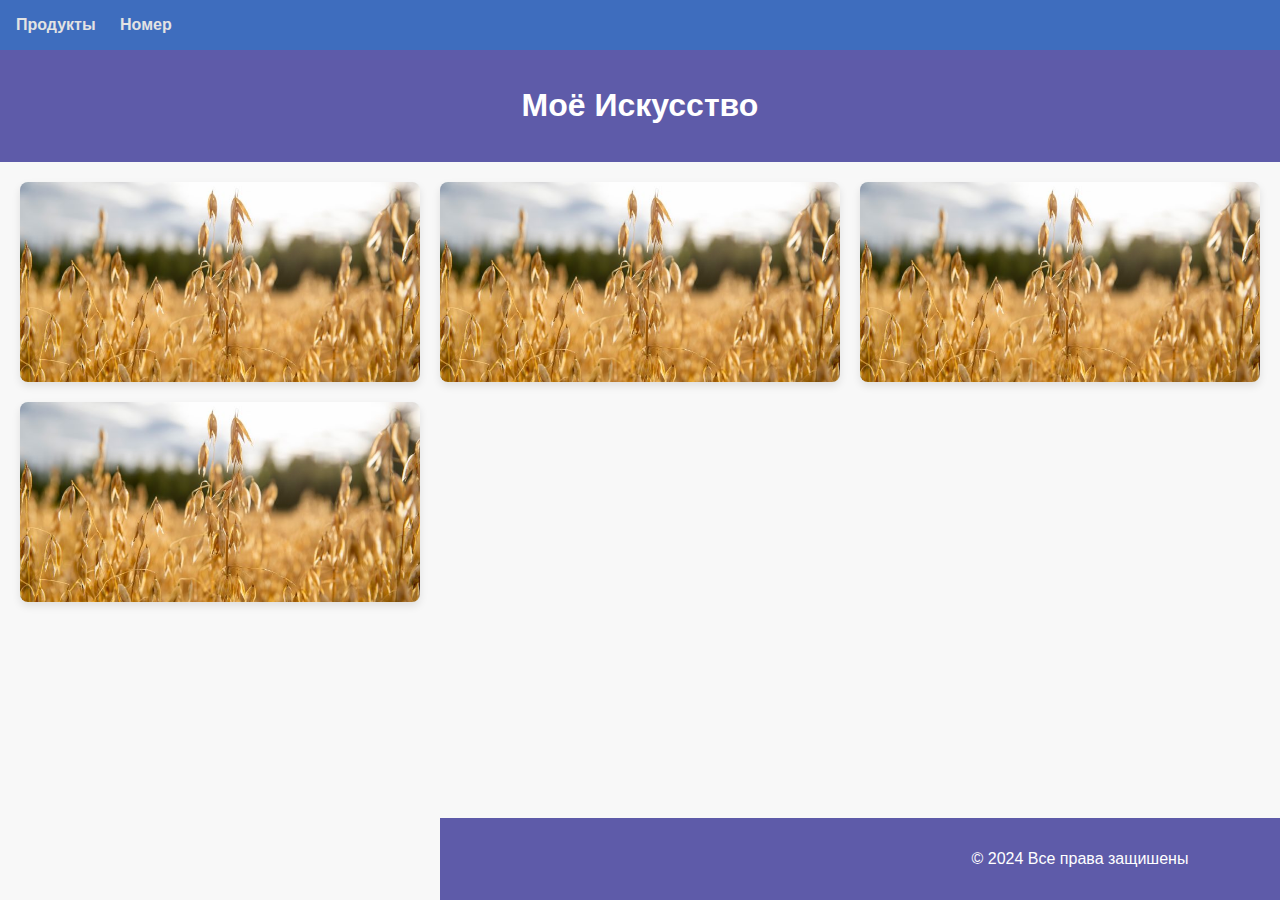
<file: index.html>
<!DOCTYPE html>
<html lang="en">
<head>
  <meta charset="UTF-8">
  <meta name="viewport" content="width=device-width, initial-scale=1.0">
  <link rel="stylesheet" href="styless.css">
  <title>Nails By Aygun</title>
</head>
<body>
  <style>
      nav {
        background-color: rgb(62, 109, 190);
        padding: 1em;
      }
  
      nav ul {
        list-style-type: none;
        margin: 0;
        padding: 0;
      }
  
      nav li {
        display: inline;
        margin-right: 20px;
      }
  
      nav a {
        text-decoration: none;
        color: #e3e3e3;
        font-weight: bold;
      }
      .head{
        background-color: rgba(94, 91, 169);
      }
      .foot{
        background-color: rgb(94, 91, 169);
      }

      
      
    </style>
    

  <nav>
    <ul>
      
      <li><a href="./yan/product.html">Продукты</a></li>
      <li><a href="./yan/nubmer.html">Номер</a></li>
    </ul>
  </nav>
  
   <header class="head">
     <h1>Моё Искусство</h1>
   </header>
 

  <section class="gallery">
    <img src="./foto/ll.jpg">
    <img src="./foto/ll.jpg">
    <img src="./foto/ll.jpg"> 
    <img src="./foto/ll.jpg"> 
    <!-- Daha fazla resim ekleyebilirsiniz -->
    <section>


  <footer class="foot">
    <p>&copy; 2024 Все права защишены</p>
  </footer>
</body>
</html>
</file>
<file: styless.css>
body {
    font-family: 'Arial', sans-serif;
    margin: 0;
    padding: 0;
    box-sizing: border-box;
    background-color: #f8f8f8;
  }
  
  header {
    background-color: #333;
    color: #fff;
    text-align: center;
    padding: 1em 0;
  }
  
  section.gallery {
    display: grid;
    grid-template-columns: repeat(auto-fill, minmax(300px, 1fr));
    gap: 20px;
    padding: 20px;
  }
  
  section.gallery img {
    max-width: 100%;
    height: auto;
    border-radius: 8px;
    box-shadow: 0 4px 8px rgba(0, 0, 0, 0.1);
    transition: transform 0.3s ease-in-out;
    cursor: pointer;
  }
  
  section.gallery img:hover {
    transform: scale(1.1);
  }
  
  footer {
    background-color: #333;
    color: #fff;
    text-align: center;
    padding: 1em 0;
    position: fixed;
    width: 100%;
    bottom: 0;
  }
  
  @media (max-width: 768px) {
    section.gallery {
      padding: 10px;
    }
  }
</file>
